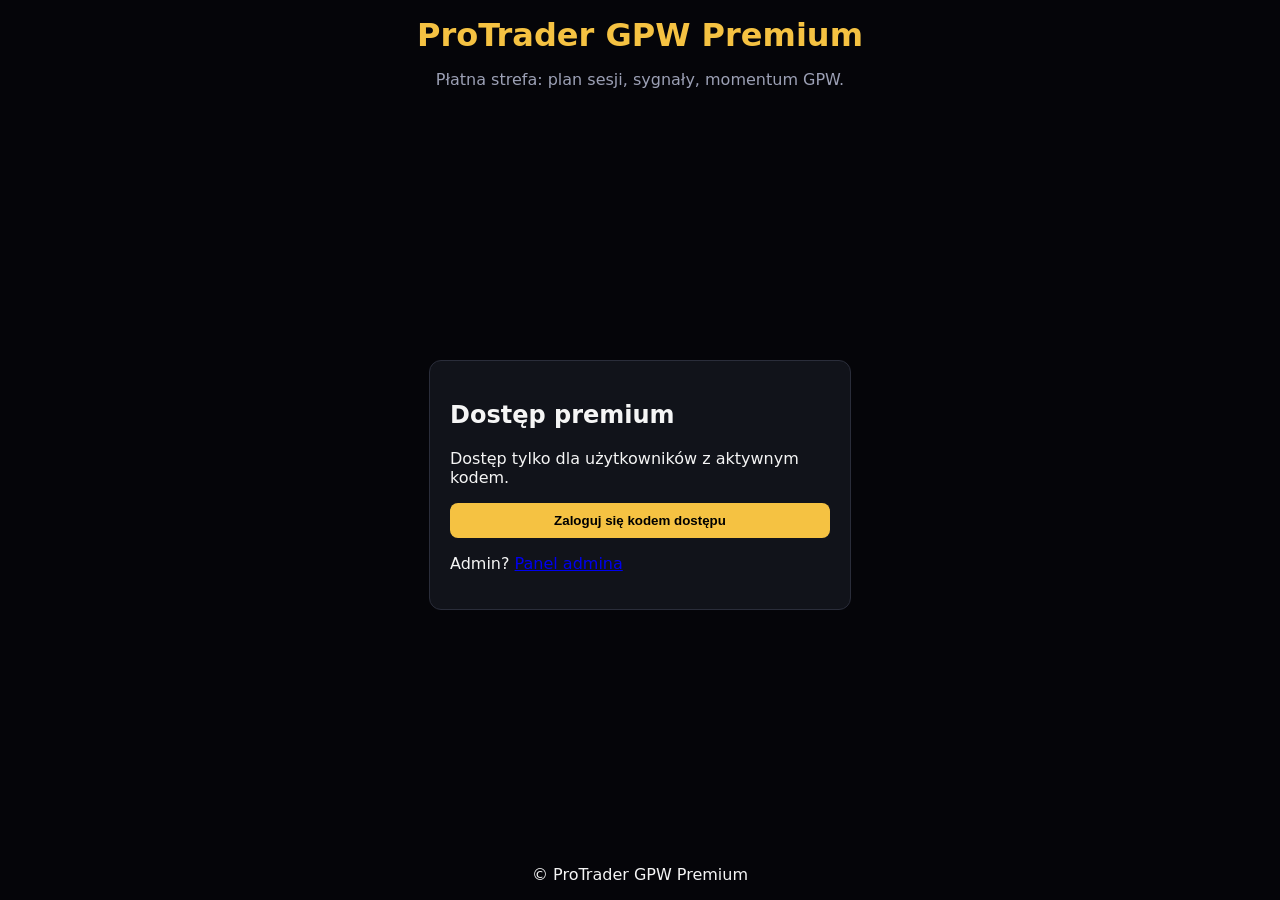
<file: index.html>
<!DOCTYPE html>
<html lang="pl">
<head>
  <meta charset="UTF-8">
  <title>ProTrader GPW Premium</title>
  <meta name="viewport" content="width=device-width, initial-scale=1">
  <link rel="stylesheet" href="style.css">
</head>
<body>
  <div class="app">
    <header class="header">
      <h1>ProTrader GPW Premium</h1>
      <p class="subtitle">Płatna strefa: plan sesji, sygnały, momentum GPW.</p>
    </header>

    <main class="main">
      <section class="card">
        <h2>Dostęp premium</h2>
        <p class="hint">
          Dostęp tylko dla użytkowników z aktywnym kodem.
        </p>
        <button onclick="window.location.href='login.html'">
          Zaloguj się kodem dostępu
        </button>

        <p class="small">
          Admin? <a href="admin.html">Panel admina</a>
        </p>
      </section>
    </main>

    <footer class="footer">
      © ProTrader GPW Premium
    </footer>
  </div>
</body>
</html>
</file>
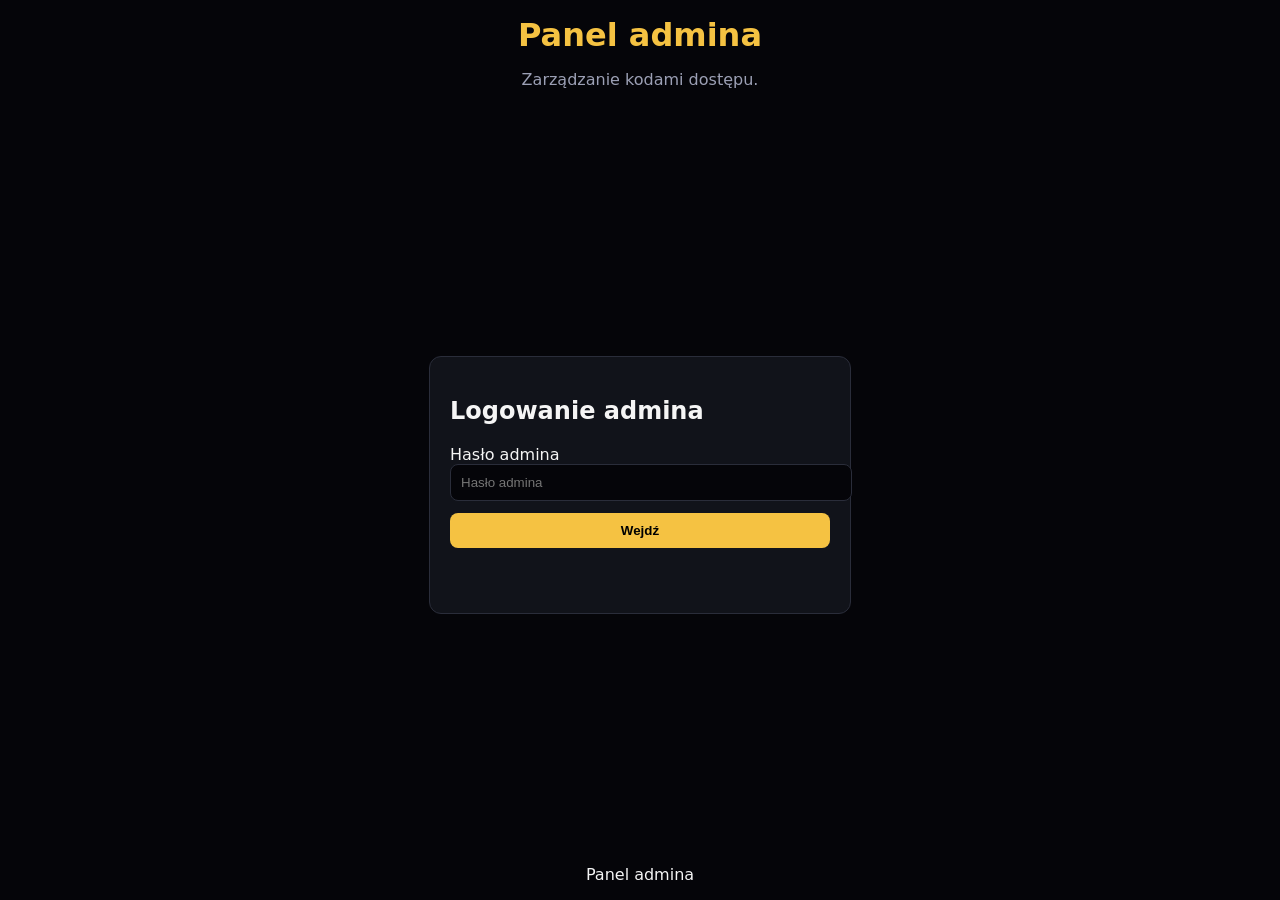
<file: admin.html>
<!DOCTYPE html>
<html lang="pl">
<head>
  <meta charset="UTF-8">
  <title>Panel admina – ProTrader GPW</title>
  <meta name="viewport" content="width=device-width, initial-scale=1">
  <link rel="stylesheet" href="style.css">
</head>
<body>
  <div class="app">
    <header class="header">
      <h1>Panel admina</h1>
      <p class="subtitle">Zarządzanie kodami dostępu.</p>
    </header>

    <main class="main">
      <section class="card">
        <h2>Logowanie admina</h2>
        <label class="label">Hasło admina</label>
        <input type="password" id="adminPass" placeholder="Hasło admina">
        <button id="adminLoginBtn">Wejdź</button>
        <p id="adminMsg" class="msg"></p>
      </section>

      <section class="card" id="adminPanel" style="display:none; margin-top:16px;">
        <h2>Kody dostępu</h2>

        <label class="label">Nowy kod</label>
        <input type="text" id="newCode" placeholder="np. GPW-2024-ABC">
        <button id="addCodeBtn">Dodaj kod</button>

        <p class="hint">Aktywne kody:</p>
        <ul id="codesList" class="codesList"></ul>
      </section>
    </main>

    <footer class="footer">
      Panel admina
    </footer>
  </div>

  <script src="app.js"></script>
</body>
</html>
</file>
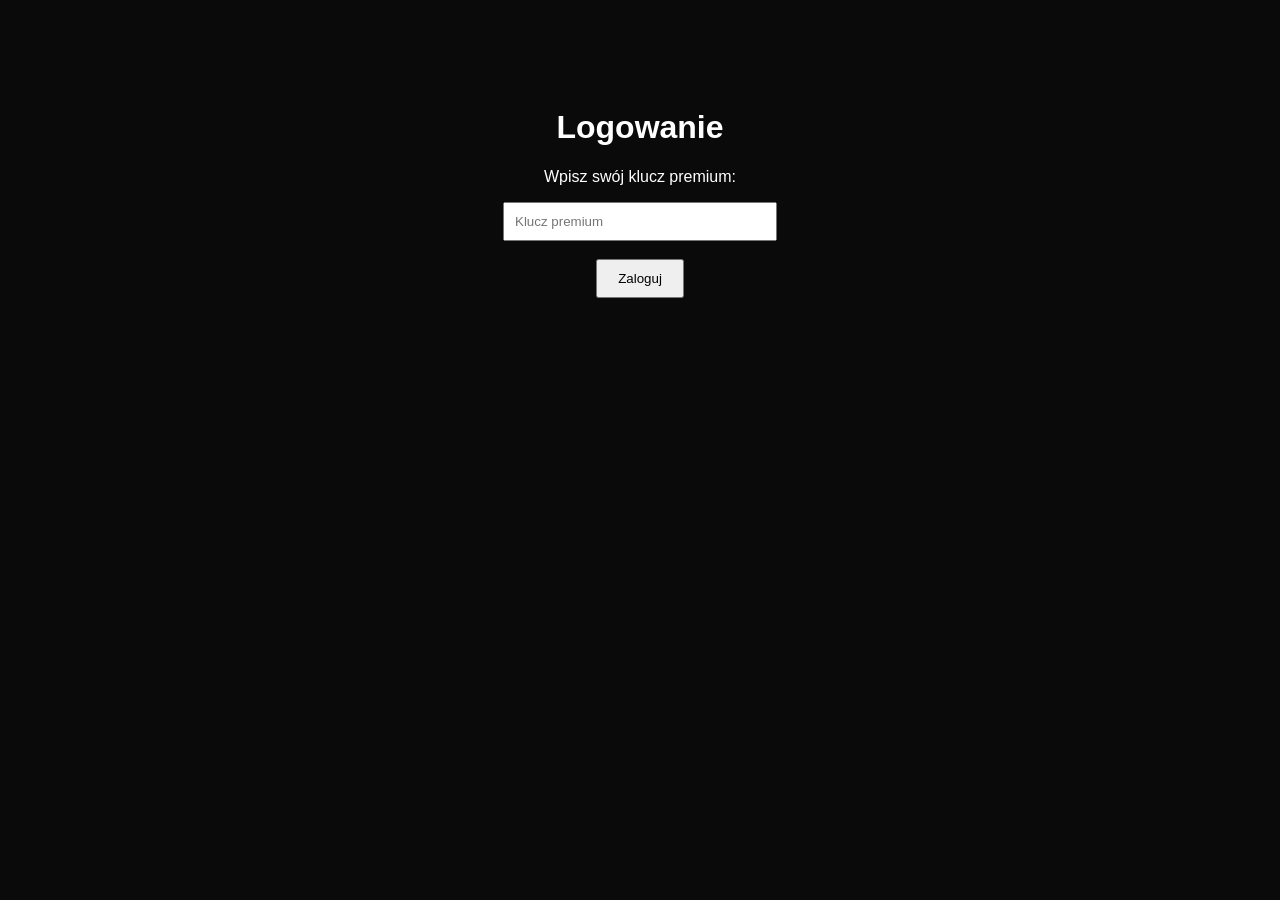
<file: login.html>
<!DOCTYPE html>
<html lang="pl">
<head>
    <meta charset="UTF-8">
    <title>Logowanie – ProTrader GPW Premium</title>
</head>
<body style="background:#0a0a0a; color:white; font-family:Arial; text-align:center; padding-top:80px;">
    <h1>Logowanie</h1>
    <p>Wpisz swój klucz premium:</p>

    <input id="key" type="password" placeholder="Klucz premium" style="padding:10px; width:250px;">
    <br><br>

    <button onclick="login()" style="padding:10px 20px;">Zaloguj</button>

    <script>
        function login() {
            const key = document.getElementById("key").value;

            // TU WPISZESZ SWÓJ KLUCZ PREMIUM
            if (key === "GPW-PREMIUM-2024") {
                localStorage.setItem("premium", "true");
                window.location.href = "premium.html";
            } else {
                alert("Niepoprawny klucz premium");
            }
        }
    </script>
</body>
</html>
</file>
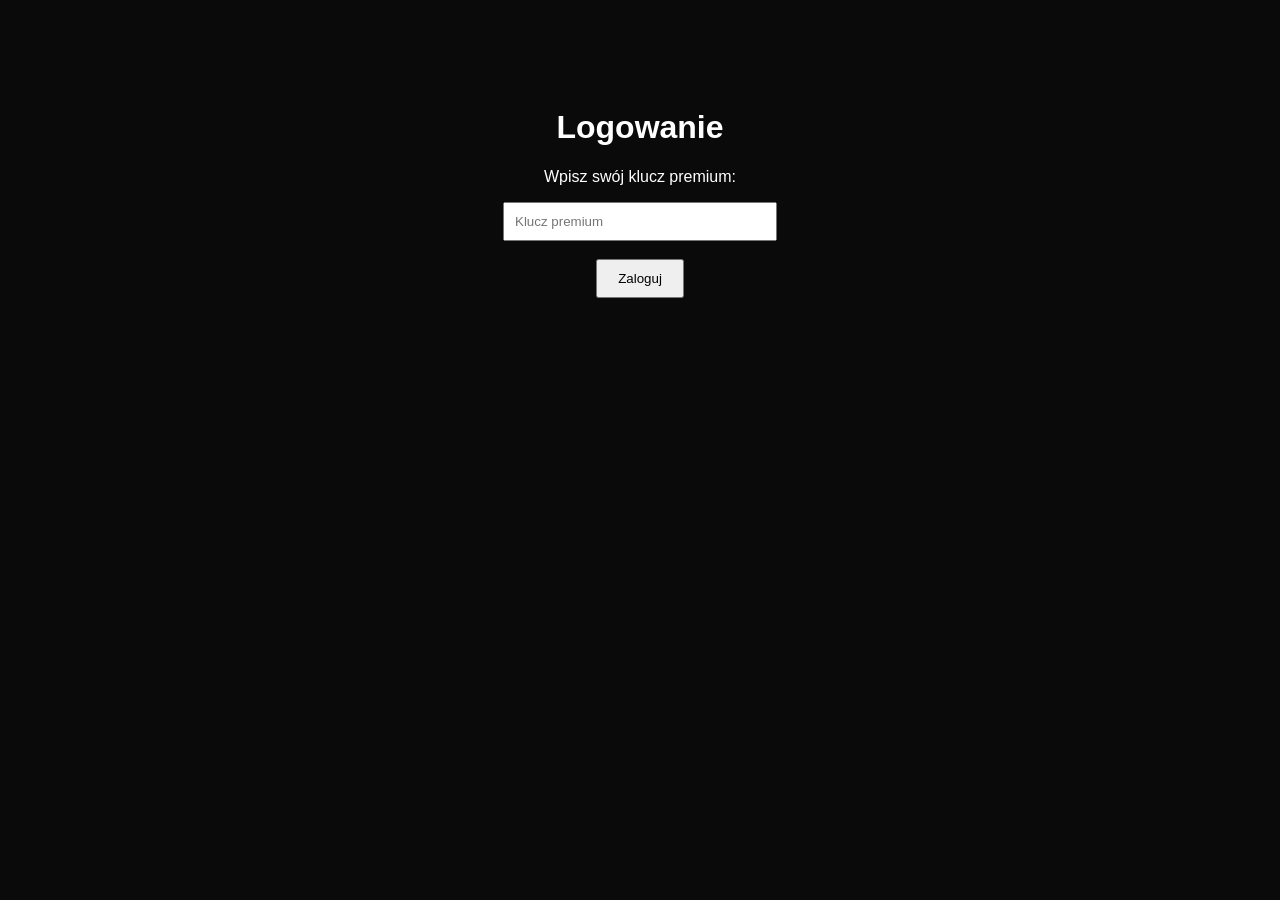
<file: premium.html>
<!DOCTYPE html>
<html lang="pl">
<head>
    <meta charset="UTF-8">
    <title>ProTrader GPW Premium</title>
    <style>
        body {
            background: #0a0a0a;
            color: white;
            font-family: Arial;
            margin: 0;
            padding: 0;
        }

        h1 {
            text-align: center;
            padding-top: 40px;
            font-size: 32px;
        }

        .container {
            width: 90%;
            max-width: 1100px;
            margin: 40px auto;
            display: grid;
            grid-template-columns: repeat(auto-fit, minmax(280px, 1fr));
            gap: 20px;
        }

        .card {
            background: #111;
            border: 1px solid #222;
            padding: 20px;
            border-radius: 10px;
            transition: 0.2s;
        }

        .card:hover {
            border-color: #0ff;
            box-shadow: 0 0 10px #0ff;
        }

        .card h2 {
            margin-top: 0;
            color: #0ff;
        }

        .logout {
            position: fixed;
            top: 20px;
            right: 20px;
            padding: 10px 20px;
            background: #222;
            border: 1px solid #444;
            color: white;
            cursor: pointer;
            border-radius: 5px;
        }

        .logout:hover {
            background: #333;
        }
    </style>
</head>

<body>

<!-- BLOKADA PREMIUM -->
<script>
    if (localStorage.getItem("premium") !== "true") {
        window.location.href = "login.html";
    }
</script>

<!-- WYLOGOWANIE -->
<button class="logout" onclick="logout()">Wyloguj</button>
<script>
    function logout() {
        localStorage.removeItem("premium");
        window.location.href = "login.html";
    }
</script>

<h1>ProTrader GPW Premium</h1>

<div class="container">

    <!-- AI PICKS -->
    <div class="card">
        <h2>AI Picks</h2>
        <p>Rekomendacje generowane przez model AI:</p>
        <ul>
            <li>🔹 <b>CDR</b> – momentum + wolumen</li>
            <li>🔹 <b>PLW</b> – wybicie z konsolidacji</li>
            <li>🔹 <b>11B</b> – sygnał trendowy</li>
            <li>🔹 <b>MBANK</b> – silny popyt instytucjonalny</li>
        </ul>
    </div>

    <!-- ALERTY GPW -->
    <div class="card">
        <h2>Alerty GPW</h2>
        <p>Ostatnie sygnały rynkowe:</p>
        <ul>
            <li>⚠️ <b>PKN</b> – nagły wzrost wolumenu</li>
            <li>⚠️ <b>JSW</b> – wybicie oporu</li>
            <li>⚠️ <b>CCC</b> – świeca odwrócenia</li>
        </ul>
    </div>

    <!-- STRATEGIE -->
    <div class="card">
        <h2>Strategie Premium</h2>
        <p>Najlepsze strategie dla GPW/NC:</p>
        <ul>
            <li>📈 Breakout 20-dniowy</li>
            <li>📉 Mean Reversion</li>
            <li>📊 Momentum + Wolumen</li>
            <li>🟦 Strategia sektorowa AI</li>
        </ul>
    </div>

    <!-- ANALIZY SEKTOROWE -->
    <div class="card">
        <h2>Analizy sektorowe</h2>
        <p>Najsilniejsze sektory:</p>
        <ul>
            <li>🟩 Biotechnologia – trend wzrostowy</li>
            <li>🟦 AI / Tech – wysoka zmienność</li>
            <li>🟥 Surowce – korekta</li>
        </ul>
    </div>

    <!-- SKANER RYNKU -->
    <div class="card">
        <h2>Skaner rynku</h2>
        <p>Dzisiejsze sygnały:</p>
        <ul>
            <li>🔍 12 spółek z wybiciem</li>
            <li>🔍 7 spółek z dużym wolumenem</li>
            <li>🔍 4 spółki z sygnałem AI</li>
        </ul>
    </div>

</div>

</body>
</html>
</file>
<file: style.css>
:root {
  --bg: #050509;
  --bg-card: #11131a;
  --border: #2a2d3a;
  --accent: #f5c242;
  --text-main: #f5f5f5;
  --text-muted: #9ca0b5;
}

body {
  margin: 0;
  font-family: system-ui, sans-serif;
  background: #050509;
  color: var(--text-main);
}

.app {
  min-height: 100vh;
  display: flex;
  flex-direction: column;
}

.header, .footer {
  text-align: center;
  padding: 16px;
}

.header h1 {
  margin: 0;
  color: var(--accent);
}

.subtitle {
  color: var(--text-muted);
}

.main {
  flex: 1;
  display: flex;
  justify-content: center;
  align-items: center;
  padding: 16px;
}

.card {
  background: var(--bg-card);
  border: 1px solid var(--border);
  border-radius: 12px;
  padding: 20px;
  width: 100%;
  max-width: 380px;
}

button {
  width: 100%;
  padding: 10px;
  background: var(--accent);
  border: none;
  border-radius: 8px;
  font-weight: bold;
}

input {
  width: 100%;
  padding: 10px;
  margin-bottom: 12px;
  border-radius: 8px;
  border: 1px solid var(--border);
  background: #050509;
  color: var(--text-main);
}

.msg {
  min-height: 1.2em;
  margin-top: 10px;
}

.codesList {
  list-style: none;
  padding-left: 0;
}
</file>
